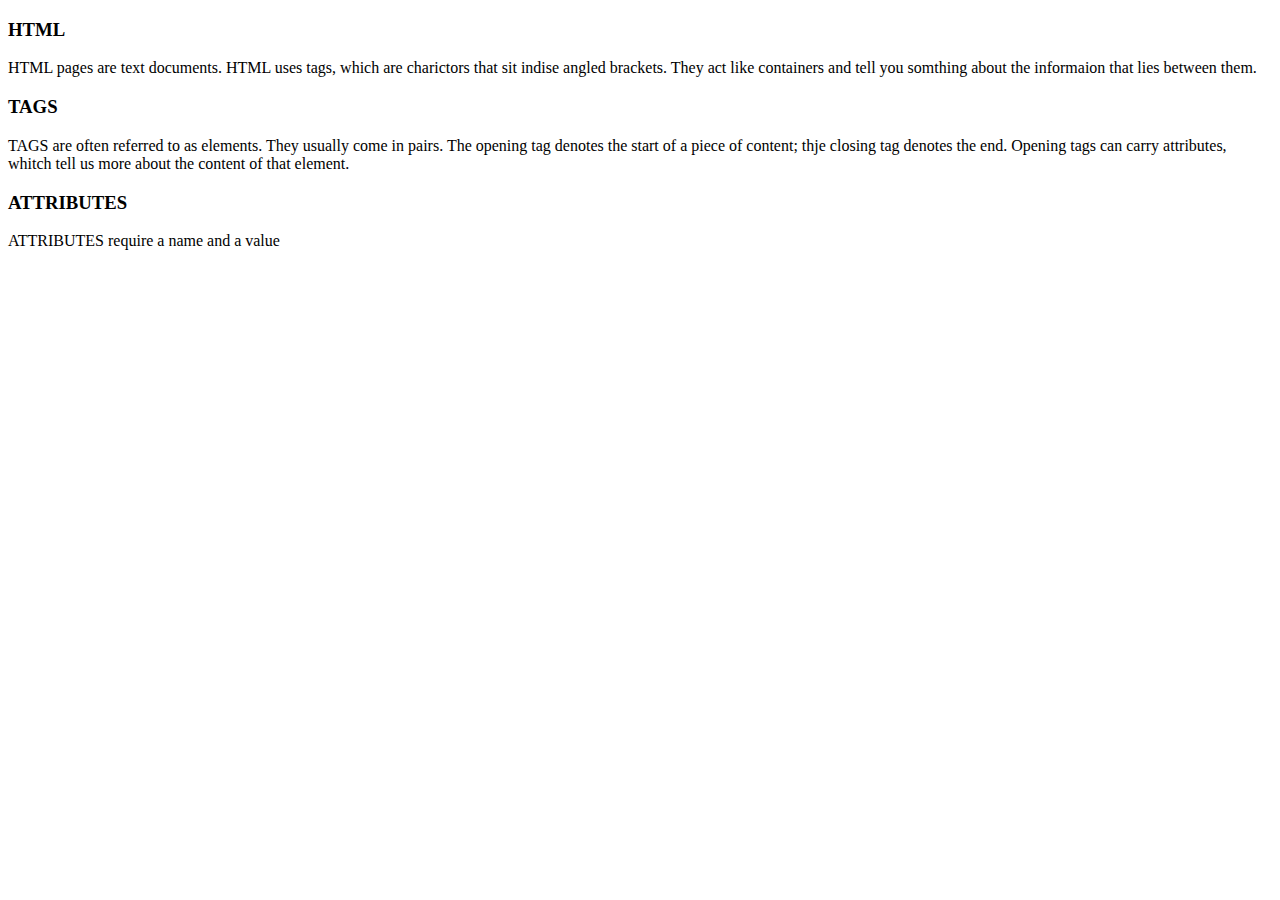
<file: Bookcase/index/index.html>
<!DOCTYPE html>
<html lang="en">
<head>
    <meta charset="UTF-8">
    <meta http-equiv="X-UA-Compatible" content="IE=edge">
    <meta name="viewport" content="width=device-width, initial-scale=1.0">
    <title>Index</title>
</head>
<body>
    <h3>HTML</h3>
        <p>HTML pages are text documents. HTML uses tags, which are charictors that sit indise angled brackets. They act like containers and tell you somthing about the informaion that lies between them.</p>
    <h3>TAGS</h3>
        <p>TAGS are often referred to as elements. They usually come in pairs. The opening tag denotes the start of a piece of content; thje closing tag denotes the end. Opening tags can carry attributes, whitch tell us more about the content of that element.</p>
    <h3>ATTRIBUTES</h3>
        <p>ATTRIBUTES require a name and a value</p>
</body>
</html>
</file>
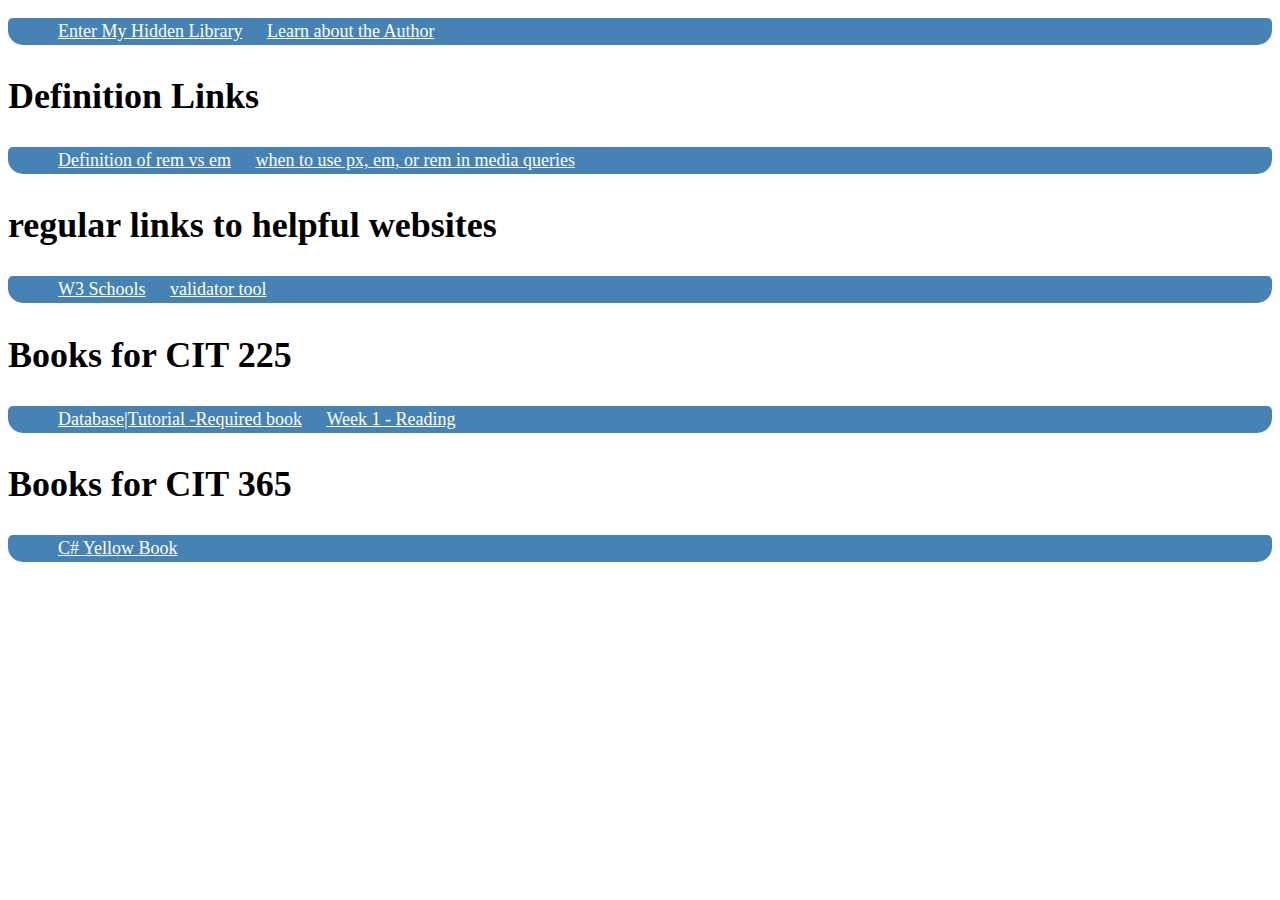
<file: Bookcase/links/index.html>
<!DOCTYPE html>
<html lang="en">
<head>
    <meta charset="UTF-8">
    <meta name="viewport" content="width=device-width, initial-scale=1.0">
    <link rel="stylesheet" href="css/styles.css">
    <title>Useful Links</title>
</head>
<body>

    <nav>
        <ul>
            <li><a href="/Bookcase/skills.html">Enter My Hidden Library</a></li>
            <li><a href="#">Learn about the Author</a></li>
        </ul>
    </nav>

    <article>
        <h1>Definition Links</h1>
        <nav>
            <ul>
                <li><a href="https://zellwk.com/blog/rem-vs-em/">Definition of rem vs em</a></li>
                <li><a href="https://zellwk.com/blog/media-query-units/">when to use px, em, or rem in media queries</a></li>
            </ul>
        </nav>
    </article>

    <article>
        <h1>regular links to helpful websites</h1>
        <nav>
            <ul>
                <li><a href="https://www.w3schools.com/">W3 Schools</a></li>
                <li><a href="https://validator.w3.org/">validator tool</a></li>
            </ul>
        </nav>
    </article>

    <article>
        <h1>Books for CIT 225</h1>
        <nav>
            <ul>
                <li><a href="https://content.byui.edu/file/d13e0ee0-369f-4e61-809e-f70989ee1add/1/db1/index.html">Database|Tutorial -Required book</a></li>
                <li><a href="https://content.byui.edu/file/d13e0ee0-369f-4e61-809e-f70989ee1add/1/db1/week-1-summary/reading-week-1/index.html">Week 1 - Reading</a></li>
            </ul>
        </nav>
        <h1>Books for CIT 365</h1>
        <nav>
            <ul>
                <li><a href="https://static1.squarespace.com/static/5019271be4b0807297e8f404/t/5df9306ec60881645ea57ced/1576611956760/CSharp+Book+2019+Refresh.pdf">C# Yellow Book</a></li>
            </ul>
        </nav>
    </article>
</body>
</html>
</file>
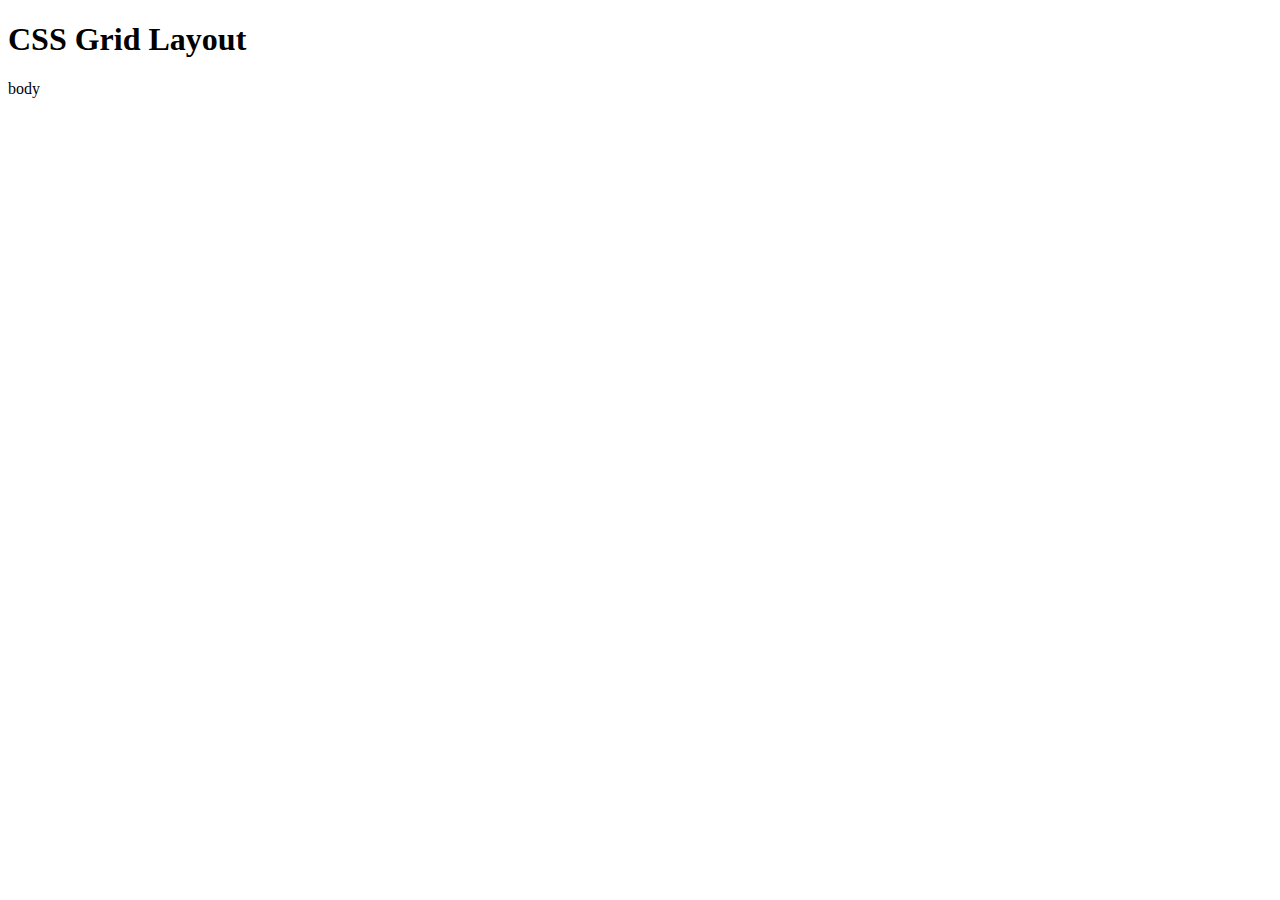
<file: Bookcase/book1/grid/index.html>
<!DOCTYPE html>
<html lang="en">

<head>
    <meta charset="UTF-8">
    <meta name="viewport" content="width=device-width, initial-scale=1.0">
    <title>CSS Grid Layout</title>
    <h1>CSS Grid Layout</h1>
</head>

<body>
    <p>
        body
    </p>
</body>

</html>
</file>
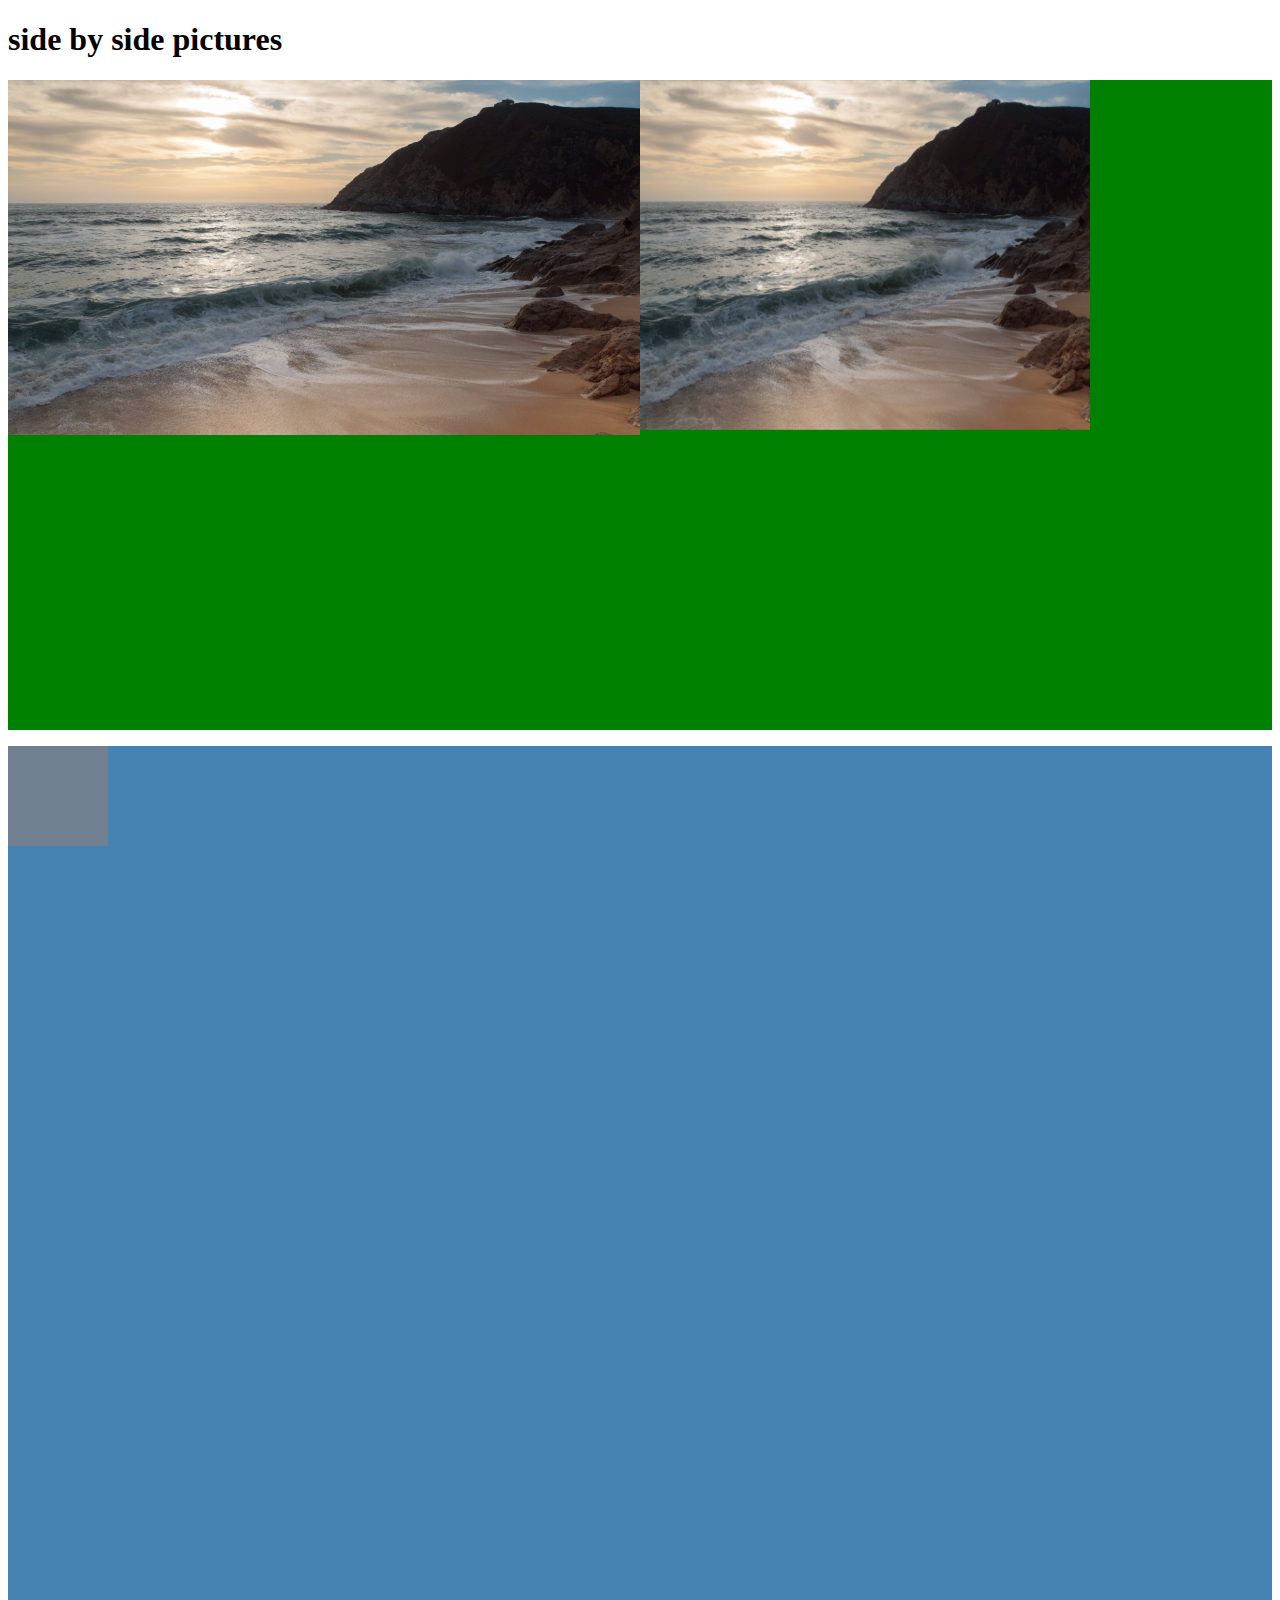
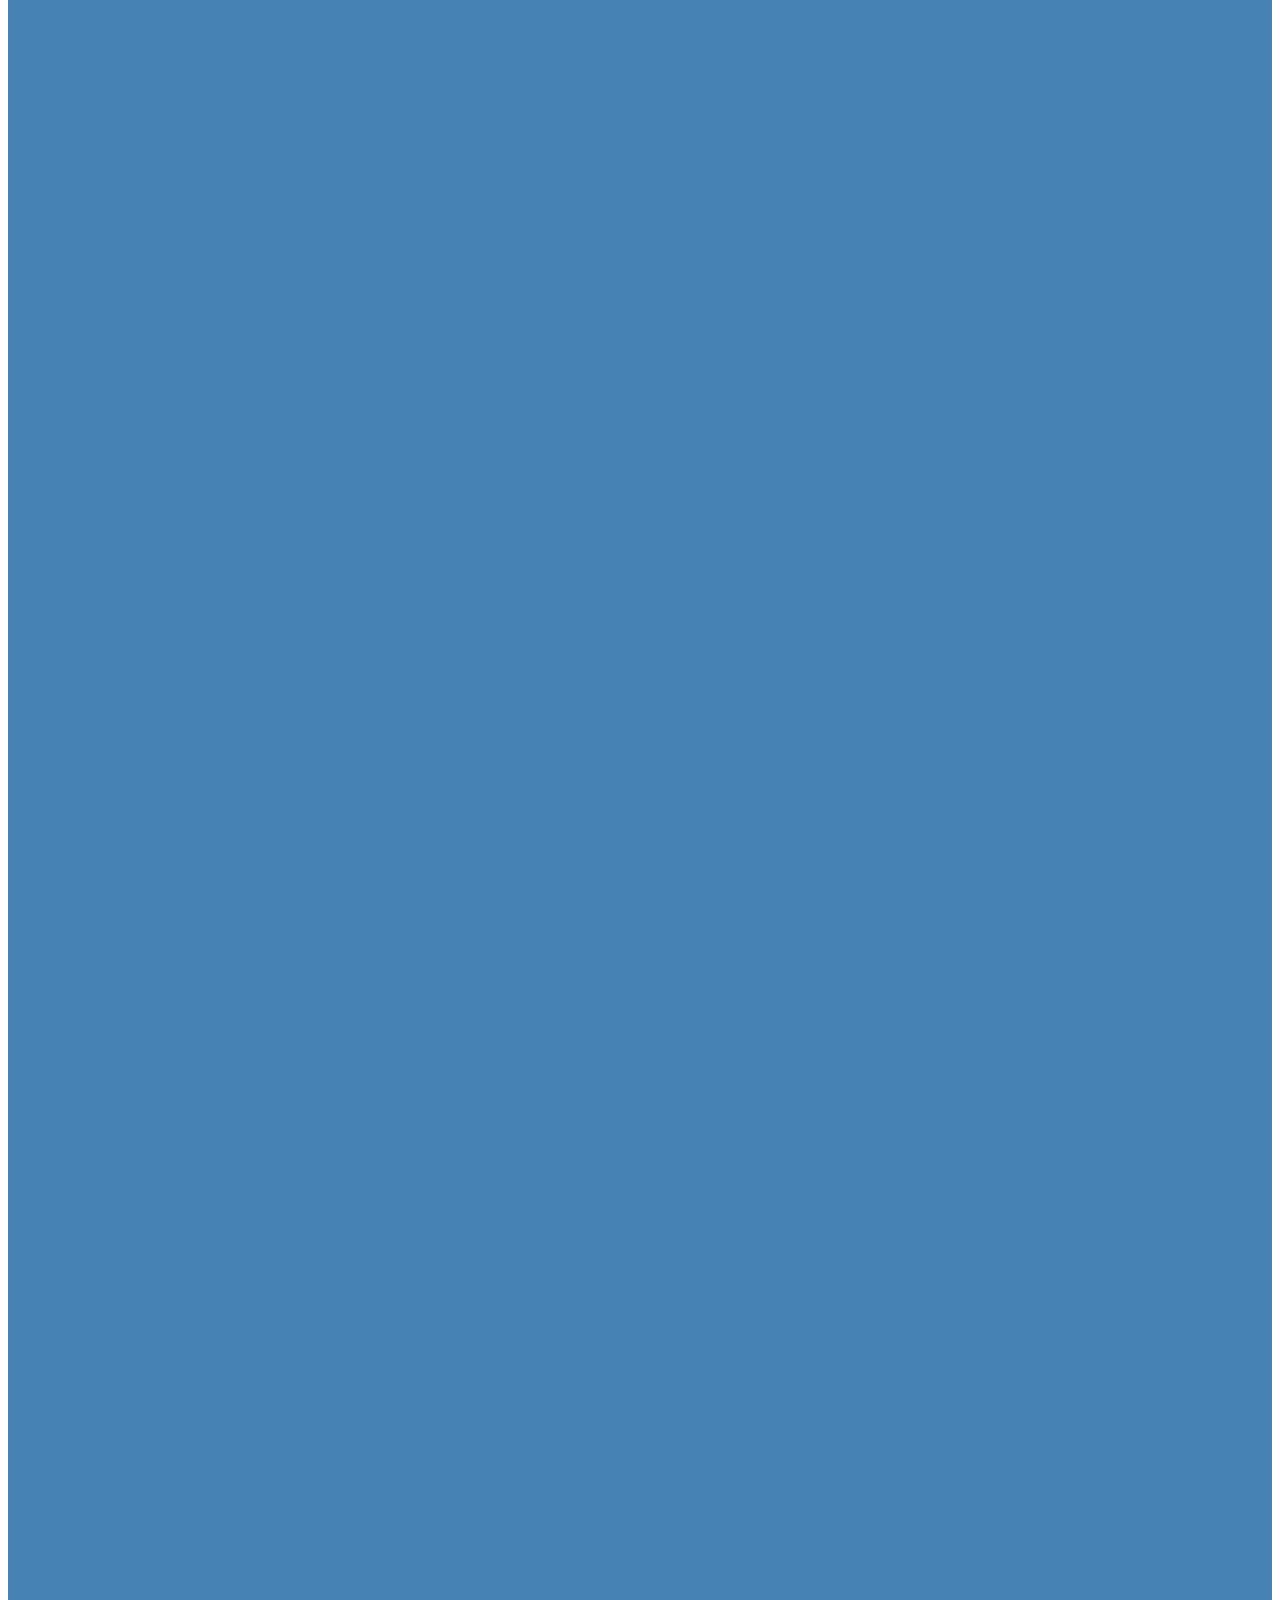
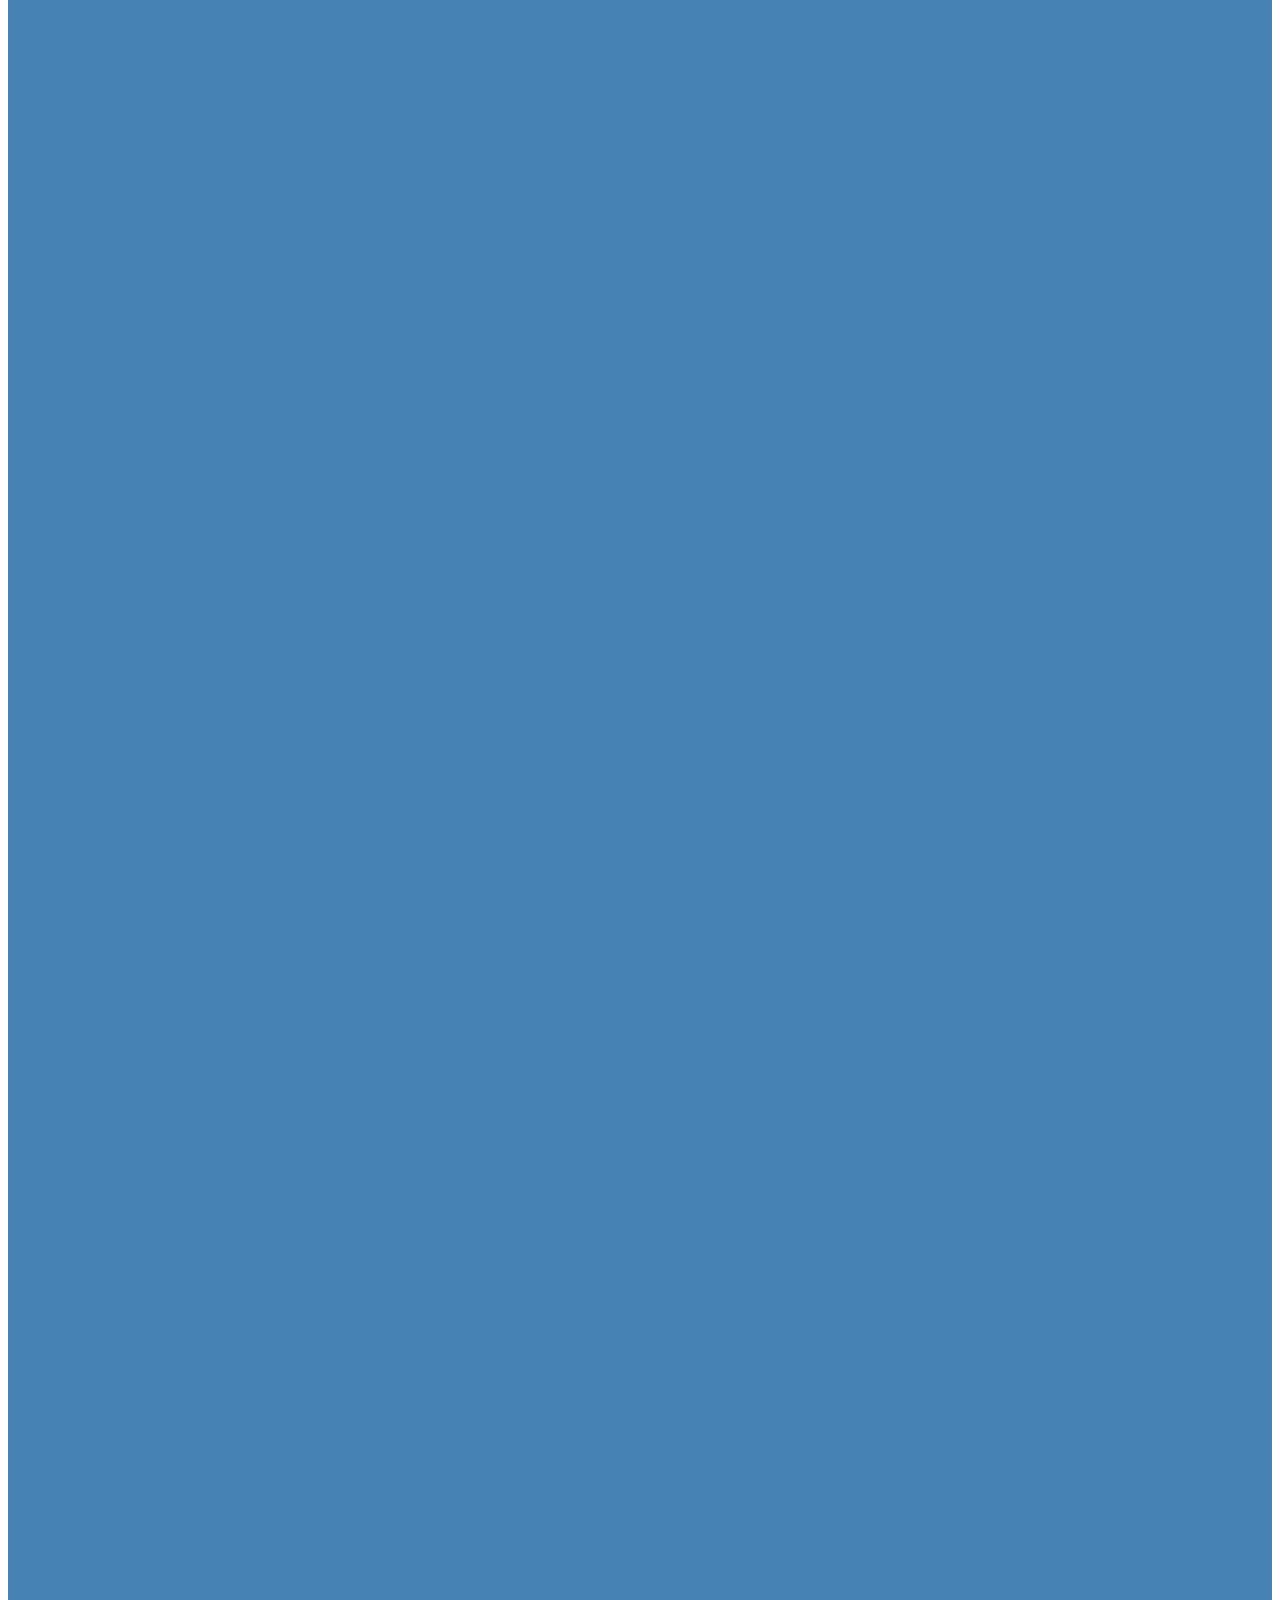
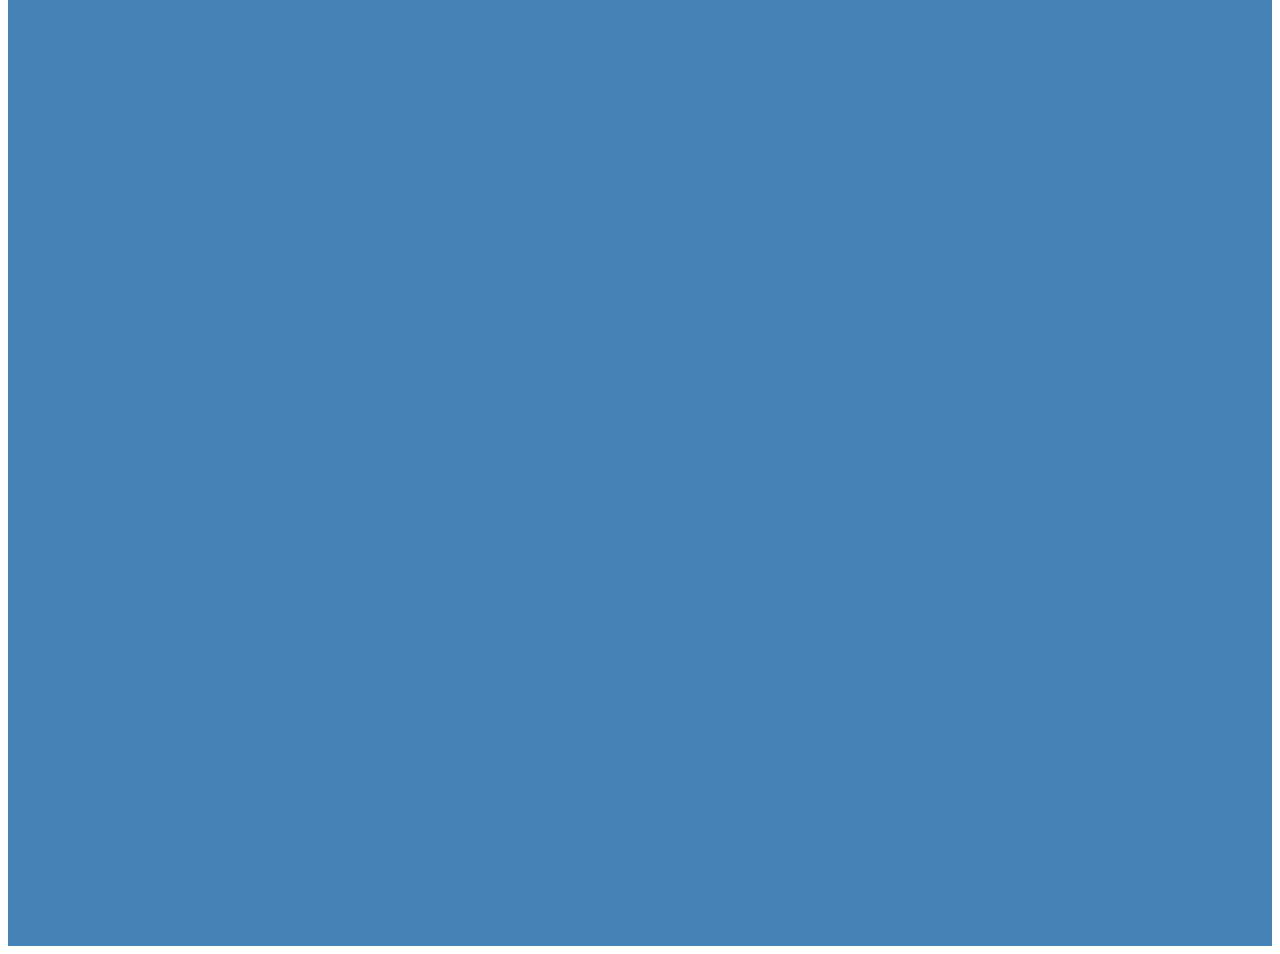
<file: Bookcase/book1/sidebyside/index.html>
<!DOCTYPE html>
<html lang="en">

<head>
    <meta charset="UTF-8">
    <meta name="viewport" content="width=device-width, initial-scale=1.0">
    <link rel="stylesheet" href="main.css">
    <title>Side By Side</title>
</head>

<body>
    <!-- The picutes are resized and positioned by useing css-->
    <main>
        <h1>side by side pictures</h1>

        <article class="picture-group">
            <picture>
                <img src="images/Beach.jpg" alt="Beach" class="picture-1">
            </picture>
            <picture>
                <img src="images/Beach.jpg" alt="Beach" class="picture-2">
            </picture>
        </article>

        <div>
            <p>

            </p>
        </div>


    </main>
</body>

</html>
</file>
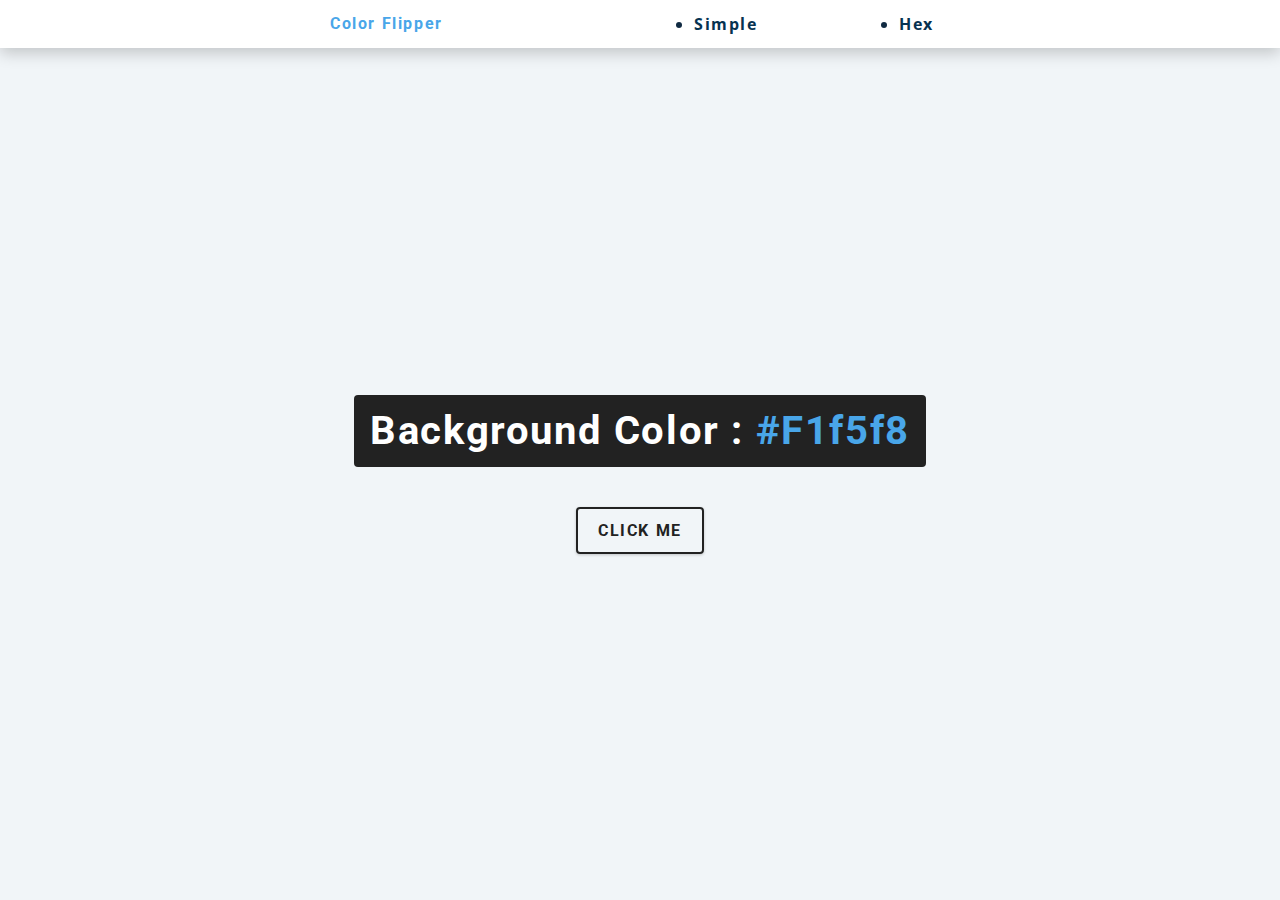
<file: Bookcase/book2/ColorPicker/index.html>
<!DOCTYPE html>
<html lang="en">
  <head>
    <meta charset="UTF-8" />
    <meta name="viewport" content="width=device-width, initial-scale=1.0" />
    <title>Color Flipper || Simple</title>

    <!-- styles -->
    <link rel="stylesheet" href="styles.css" />
  </head>
  <body>
    <nav>
      <div class="nav-center">
        <h4>color flipper</h4>
        <ul class="nav-links"></ul>
          <li>
            <a href="index.html">Simple</a>
          </li>
          <li>
            <a href="hex.html">Hex</a>
          </li>
      </div>
    </nav>
    <main>
      <div class="container">
        <h2>Background color : <span class="color">
          #f1f5f8
        </span></h2>
        <button class="btn btn-hero" id="btn">Click me</button>
      </div>
    </main>
    <!-- javascript -->
    <script src="app.js"></script>
  </body>
</html>
</file>
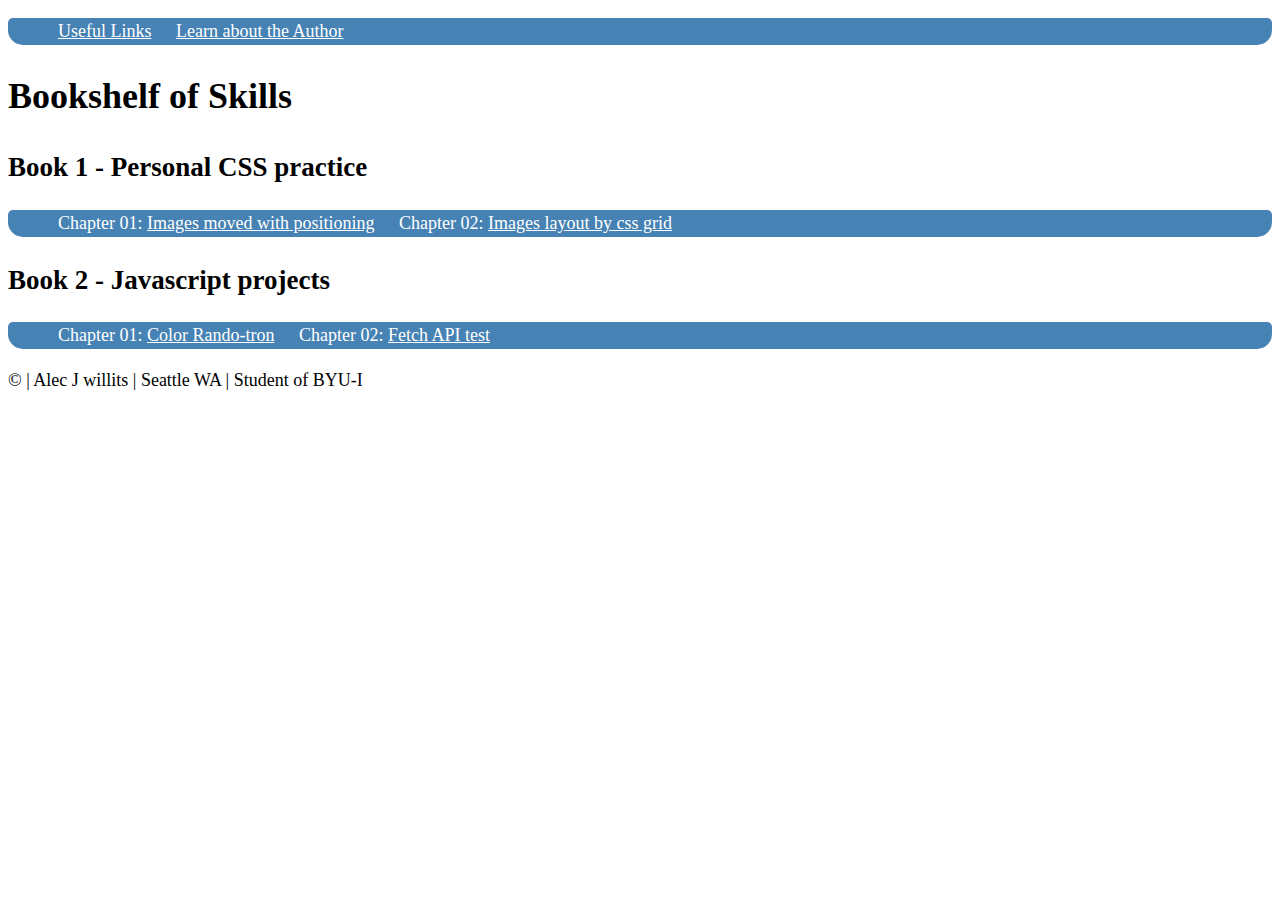
<file: Bookcase/skills.html>
<!DOCTYPE html>
<html lang="en">

<head>

    <meta charset="UTF-8">
    <meta content="Author" name="Alec J Willits">
    <meta name="description" content="Bookshelf of learned skills">
    <meta name="viewport" content="width=device-width, initial-scale=1.0">
    <link rel="stylesheet" href="css/styles.css">
    <title>The Book Shelf | Index</title>
</head>

<body>
    <nav>
        <ul>
            <li><a href="links/index.html">Useful Links</a></li>
            <li><a href="#">Learn about the Author</a></li>
        </ul>
    </nav>

    <!--   -------------------------  BOOK 1  ---------------------   -->

    <div>
        <h1>Bookshelf of Skills</h1>
        <h2>Book 1 - Personal CSS practice</h2>
    </div>

    <nav>
        <ul>
            <li>Chapter 01: <a href="/Bookcase/book1/sidebyside/index.html">Images moved with positioning</a></li>
            <li>Chapter 02: <a href="/Bookcase/book1/grid/index.html">Images layout by css grid</a> </li>
        </ul>
    </nav>
    <!--   -------------------------  BOOK 2  ---------------------   -->
    <div>
        <h2>Book 2 - Javascript projects</h2>
    </div>
    
    <nav>
        <ul>
            <li>Chapter 01: <a href="book2/ColorPicker/hex.html">Color Rando-tron</a></li>
            <li>Chapter 02: <a href="book2/API/fetchapi.html">Fetch API test</a></li>
        </ul>
    </nav>

</body>
<footer>
    <article>
        &copy; | Alec J willits | Seattle WA | Student of BYU-I
    </article>
</footer>

</html>
</file>
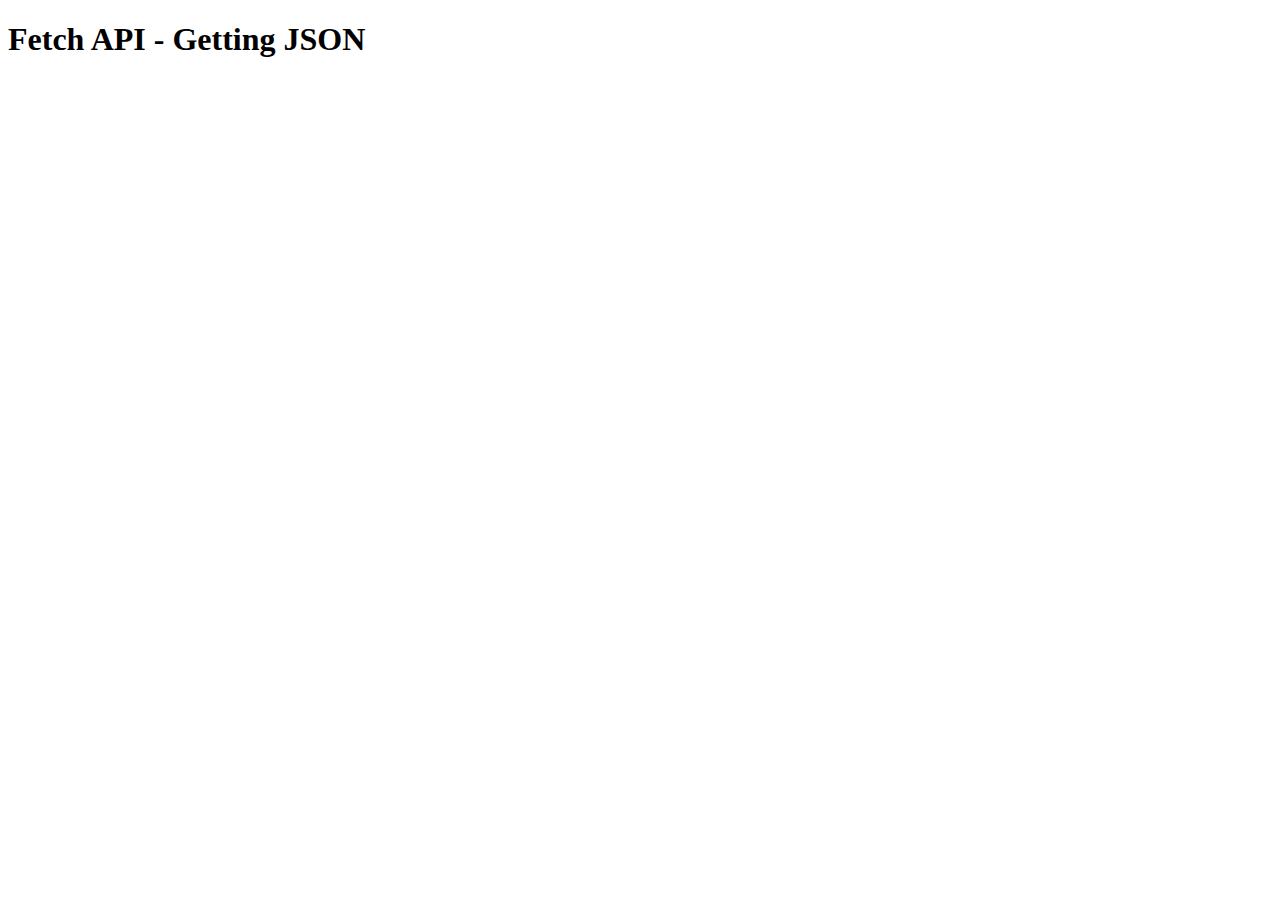
<file: Bookcase/book2/API/fetchapi.html>
<!DOCTYPE html>
<html lang="en">
<head>
    <meta charset="UTF-8">
    <meta http-equiv="X-UA-Compatible" content="IE=edge">
    <meta name="viewport" content="width=device-width, initial-scale=1.0">
    
    <title>Fetch API - Getting JSON</title>
</head>
<body>
    <h1>Fetch API - Getting JSON</h1>
    

    <script>
        //API URL
        const apiURL = "https://swapi.dev/api/people/";

        //use 'people.json' inside the fetch paramiters to use the json file

        fetch(apiURL).then(function (responce) {
            return responce.json();
    }).then(function (obj) {
        console.log(obj);
    }).catch(function (error) {
        console.error('Something went wrong with retrieving the people from the JSON file!');
        console.error(error);
    })
    </script>
</body>
</html>
</file>
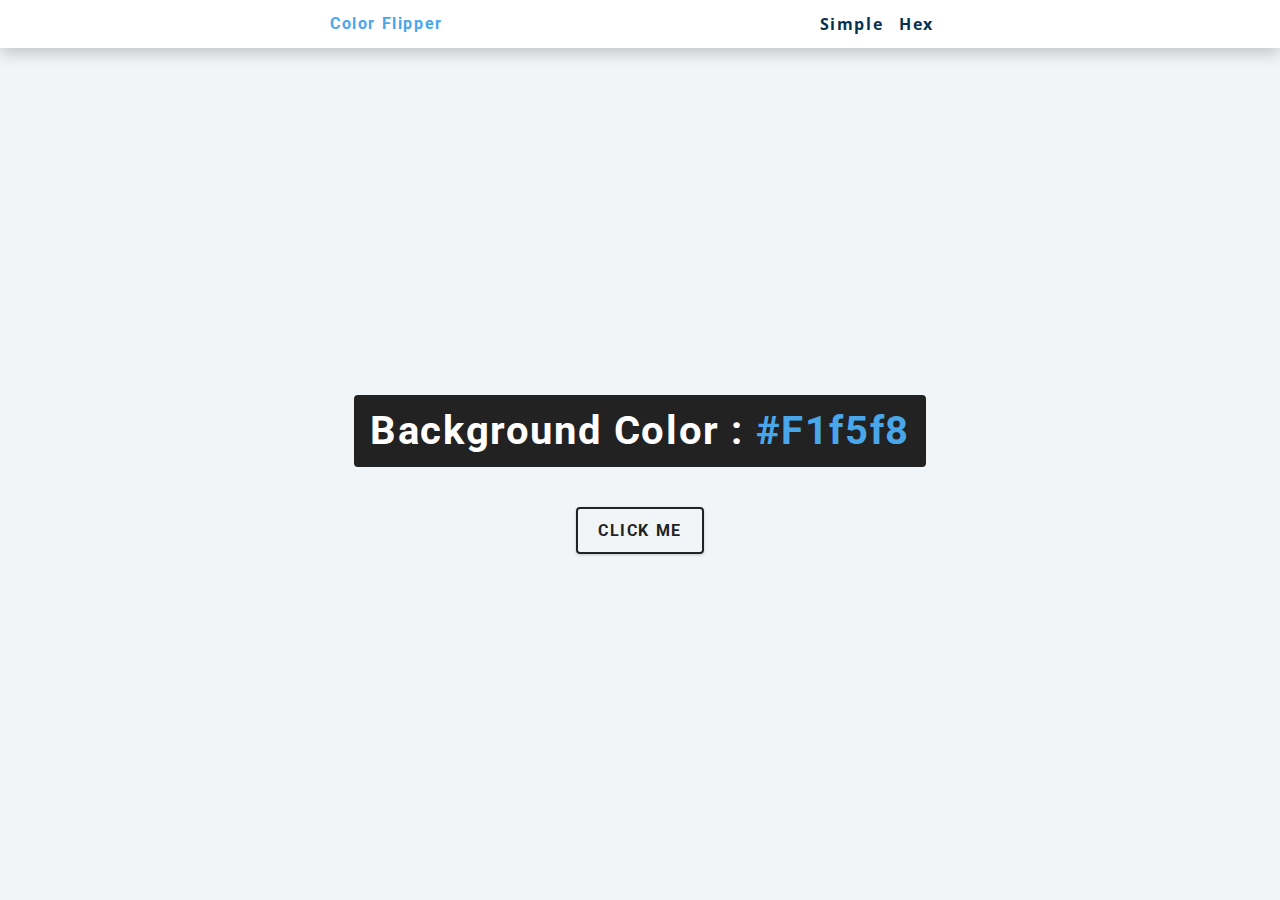
<file: Bookcase/book2/ColorPicker/hex.html>
<!DOCTYPE html>
<html lang="en">
  <head>
    <meta charset="UTF-8" />
    <meta name="viewport" content="width=device-width, initial-scale=1.0" />
    <title>
      Color Flipper || Simple
    </title>

    <!-- styles -->
    <link rel="stylesheet" href="styles.css" />
  </head>

  <body>
    <nav>
      <div class="nav-center">
        <h4>color flipper</h4>
        <ul class="nav-links">
          <li><a href="index.html">simple</a></li>
          <li><a href="hex.html">hex</a></li>
        </ul>
      </div>
    </nav>
    <main>
      <div class="container">
        <h2>background color : <span class="color">#f1f5f8</span></h2>
        <button class="btn btn-hero" id="btn">click me</button>
      </div>
    </main>
    <!-- javascript -->
    <script src="hex.js"></script>
  </body>
</html>
</file>
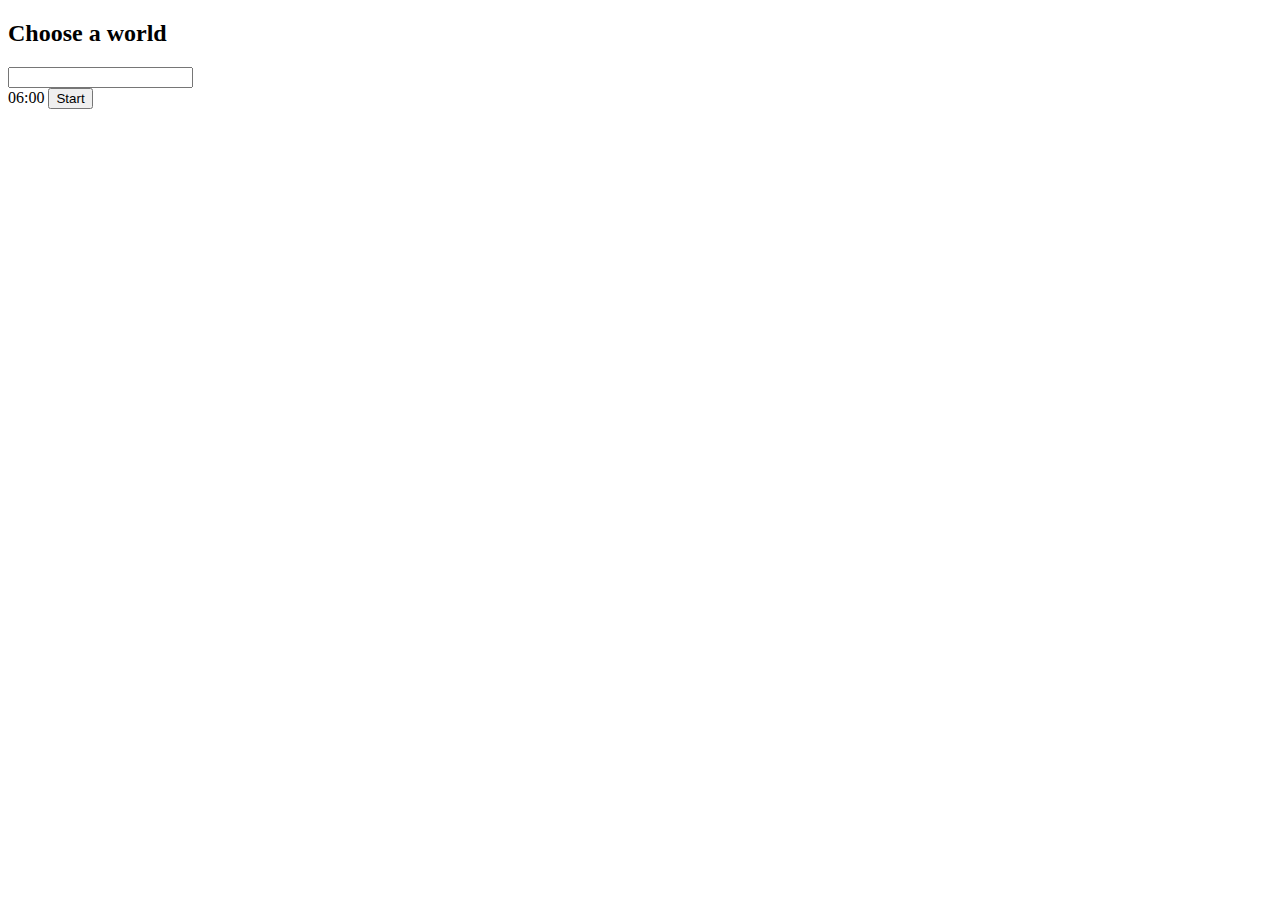
<file: Bookcase/book2/Timers/timers.html>
<!DOCTYPE html>
<html lang="en">
<head>
    <meta charset="UTF-8">
    <meta http-equiv="X-UA-Compatible" content="IE=edge">
    <meta name="viewport" content="width=device-width, initial-scale=1.0">
    <script src="timers.js"></script>
    <title>Timers</title>
</head>
<body>
    <h2>Choose a world</h1>
    <section>
        <input type="text">

        <div>
            <span id="time">06:00</span>
            <button id="startBtn">Start</button>
        </div>
    </section>

</body>
</html>
</file>
<file: Bookcase/links/css/styles.css>
body {
    font-size: 18px;
    line-height: 1.5;
    /* background-color: #3B8AAB; */
  }
  
  header {
    background-color: steelblue;
    color: white;
    text-align: center;
    width: 100%;
    border-radius: 15px 15px 5px 5px;
  }
  
  body img {
    height: 300px;
    width: 450px;
    display: flex;
    flex-wrap: wrap;
    padding: 0 4px;
  }
  
  nav ul li {
    list-style-type: none;
    display: inline;
    padding: 10px;
    color: white;
  }
  
  nav {
    width: 100%;
    height: 50%;
    background-color: steelblue;
    border-radius: 5px 5px 15px 15px;
  }

  a:hover {
    color: white;
  }

  a:link {
    color: white;
  }
</file>
<file: Bookcase/book1/sidebyside/main.css>
.picture-1 {
    /* adjust the size of the image by using width */
    width: 50%;
    /* position: absolute; */
    /* background-color: steelblue; */
    /* padding: 5px; */
    
}

.picture-2 {
    /* remove the postion relitive to see how the postion changes */
    /* by using the direction keywords pictures are moved in relation to that word */
    /* example: left 650px means that the obj is moved 650px starting from the left */
    width: 450px;
    height: 350px;
    /* position: relative; */
    position: fixed;
    /* left: 100px;
    bottom: 100px; */
}

.picture-group {
    /* this is a div with both of the pictures inside of it */
    width: 100%;
    height: 650px;
    /* position: relative; */
    left: 25px;
    right: 190px;
    background-color: green;

}

div {
    width: 100%;
    height: 5000px;
    background-color:  steelblue;
}

div p {
    width: 100px; /* width and height change the size of the gray box */
    height: 100px;
    background-color:  slategray;
    position: sticky; /* moves as you move the page */
    top: 300px; /* moves down from the top by 300px */ 
}

h1 {
    position: relative;

}
</file>
<file: Bookcase/book2/ColorPicker/styles.css>
/*
=============== 
Fonts
===============
*/
@import url("https://fonts.googleapis.com/css?family=Open+Sans|Roboto:400,700&display=swap");

/*
=============== 
Variables
===============
*/

:root {
  /* dark shades of primary color*/
  --clr-primary-1: hsl(205, 86%, 17%);
  --clr-primary-2: hsl(205, 77%, 27%);
  --clr-primary-3: hsl(205, 72%, 37%);
  --clr-primary-4: hsl(205, 63%, 48%);
  /* primary/main color */
  --clr-primary-5: hsl(205, 78%, 60%);
  /* lighter shades of primary color */
  --clr-primary-6: hsl(205, 89%, 70%);
  --clr-primary-7: hsl(205, 90%, 76%);
  --clr-primary-8: hsl(205, 86%, 81%);
  --clr-primary-9: hsl(205, 90%, 88%);
  --clr-primary-10: hsl(205, 100%, 96%);
  /* darkest grey - used for headings */
  --clr-grey-1: hsl(209, 61%, 16%);
  --clr-grey-2: hsl(211, 39%, 23%);
  --clr-grey-3: hsl(209, 34%, 30%);
  --clr-grey-4: hsl(209, 28%, 39%);
  /* grey used for paragraphs */
  --clr-grey-5: hsl(210, 22%, 49%);
  --clr-grey-6: hsl(209, 23%, 60%);
  --clr-grey-7: hsl(211, 27%, 70%);
  --clr-grey-8: hsl(210, 31%, 80%);
  --clr-grey-9: hsl(212, 33%, 89%);
  --clr-grey-10: hsl(210, 36%, 96%);
  --clr-white: #fff;
  --clr-red-dark: hsl(360, 67%, 44%);
  --clr-red-light: hsl(360, 71%, 66%);
  --clr-green-dark: hsl(125, 67%, 44%);
  --clr-green-light: hsl(125, 71%, 66%);
  --clr-black: #222;
  --ff-primary: "Roboto", sans-serif;
  --ff-secondary: "Open Sans", sans-serif;
  --transition: all 0.3s linear;
  --spacing: 0.1rem;
  --radius: 0.25rem;
  --light-shadow: 0 5px 15px rgba(0, 0, 0, 0.1);
  --dark-shadow: 0 5px 15px rgba(0, 0, 0, 0.2);
  --max-width: 1170px;
  --fixed-width: 620px;
}
/*
=============== 
Global Styles
===============
*/

*,
::after,
::before {
  margin: 0;
  padding: 0;
  box-sizing: border-box;
}
body {
  font-family: var(--ff-secondary);
  background: var(--clr-grey-10);
  color: var(--clr-grey-1);
  line-height: 1.5;
  font-size: 0.875rem;
}
ul {
  list-style-type: none;
}
a {
  text-decoration: none;
}
h1,
h2,
h3,
h4 {
  letter-spacing: var(--spacing);
  text-transform: capitalize;
  line-height: 1.25;
  margin-bottom: 0.75rem;
  font-family: var(--ff-primary);
}
h1 {
  font-size: 3rem;
}
h2 {
  font-size: 2rem;
}
h3 {
  font-size: 1.25rem;
}
h4 {
  font-size: 0.875rem;
}
p {
  margin-bottom: 1.25rem;
  color: var(--clr-grey-5);
}
@media screen and (min-width: 800px) {
  h1 {
    font-size: 4rem;
  }
  h2 {
    font-size: 2.5rem;
  }
  h3 {
    font-size: 1.75rem;
  }
  h4 {
    font-size: 1rem;
  }
  body {
    font-size: 1rem;
  }
  h1,
  h2,
  h3,
  h4 {
    line-height: 1;
  }
}
/*  global classes */

/* section */
.section {
  padding: 5rem 0;
}

.section-center {
  width: 90vw;
  margin: 0 auto;
  max-width: 1170px;
}
@media screen and (min-width: 992px) {
  .section-center {
    width: 95vw;
  }
}
main {
  min-height: 100vh;
  display: grid;
  place-items: center;
}

/*
=============== 
Nav
===============
*/
nav {
  background: var(--clr-white);
  height: 3rem;
  display: grid;
  align-items: center;
  box-shadow: var(--dark-shadow);
}
.nav-center {
  width: 90vw;
  max-width: var(--fixed-width);
  margin: 0 auto;
  display: flex;
  align-items: center;
  justify-content: space-between;
}
.nav-center h4 {
  margin-bottom: 0;
  color: var(--clr-primary-5);
}
.nav-links {
  display: flex;
}
nav a {
  text-transform: capitalize;
  font-weight: 700;
  font-size: 1rem;
  color: var(--clr-primary-1);
  letter-spacing: var(--spacing);
  margin-right: 1rem;
}
nav a:hover {
  color: var(--clr-primary-5);
}
/*
=============== 
Container
===============
*/
main {
  min-height: calc(100vh - 3rem);
  display: grid;
  place-items: center;
}
.container {
  text-align: center;
}
.container h2 {
  background: var(--clr-black);
  color: var(--clr-white);
  padding: 1rem;
  border-radius: var(--radius);
  margin-bottom: 2.5rem;
}
.color {
  color: var(--clr-primary-5);
}
.btn-hero {
  font-family: var(--ff-primary);
  text-transform: uppercase;
  background: transparent;
  color: var(--clr-black);
  letter-spacing: var(--spacing);
  display: inline-block;
  font-weight: 700;
  transition: var(--transition);
  border: 2px solid var(--clr-black);
  cursor: pointer;
  box-shadow: 0 1px 3px rgba(0, 0, 0, 0.2);
  border-radius: var(--radius);
  font-size: 1rem;
  padding: 0.75rem 1.25rem;
}
.btn-hero:hover {
  color: var(--clr-white);
  background: var(--clr-black);
}
</file>
<file: Bookcase/css/styles.css>
body {
    font-size: 18px;
    line-height: 1.5;
    /* background-color: #3B8AAB; */
  }
  
  header {
    background-color: steelblue;
    color: white;
    text-align: center;
    width: 100%;
    border-radius: 15px 15px 5px 5px;
  }
  
  body img {
    height: 300px;
    width: 450px;
    display: flex;
    flex-wrap: wrap;
    padding: 0 4px;
  }
  
  nav ul li {
    list-style-type: none;
    display: inline;
    padding: 10px;
    color: white;
  }
  
  nav {
    width: 100%;
    height: 50%;
    background-color: steelblue;
    border-radius: 5px 5px 15px 15px;
  }

  a:hover {
    color: white;
  }

  a:link {
    color: white;
  }
</file>
